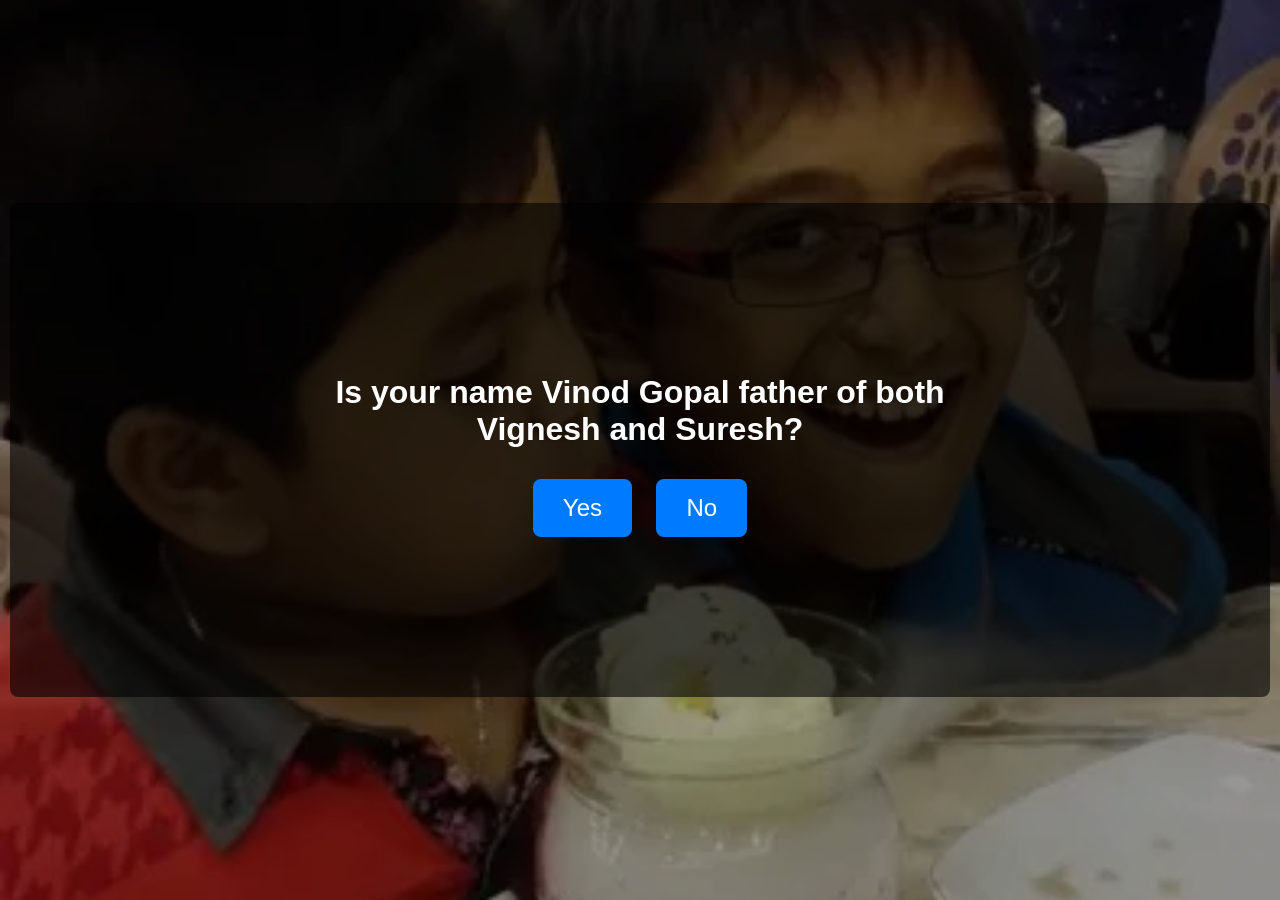
<file: index.html>
<!DOCTYPE html>
<html lang="en">
<head>
    <title>Are You my Dad?</title>
    <link rel="stylesheet" href="verification.css">
</head>
<body>
    <div class = "container">
        <div class="body">
            <h1>Is your name Vinod Gopal father of both Vignesh and Suresh?</h1>
            <a href="main.html" class="button">Yes</a>
            <a href="access-denied.html" class="button">No</a>
        </div>
    </div>
</body>
</html>
</file>
<file: verification.css>
body {
    font-family: Arial, sans-serif;
    display: flex;
    justify-content: center;
    align-items: center;
    height: 100vh;
    margin: 0;

    background-image: url("img1.webp");
    background-size: cover;
    background-position: center;
    background-repeat: no-repeat;
}

body::before {
    content: "";
    position: absolute;
    inset: 0;
    background: black;
    opacity: 0.4;
    z-index: -1;
}

.body {
    text-align: center;
    color: white;
}

.container {
    text-align: center;
    padding: 150px 300px;
    margin: 10px;
    text-decoration: none;
    color: black;
    background-color: black;
    background-color: rgba(0, 0, 0, 0.6);
    border-radius: 8px;
}

.button {
    font-size: 24px;
    padding: 15px 30px;
    margin: 10px;
    text-decoration: none;
    color: white;
    background-color: #007bff;
    border-radius: 8px;
    display: inline-block;
}

.button:hover {
    background-color: #0056b3;
}
</file>
